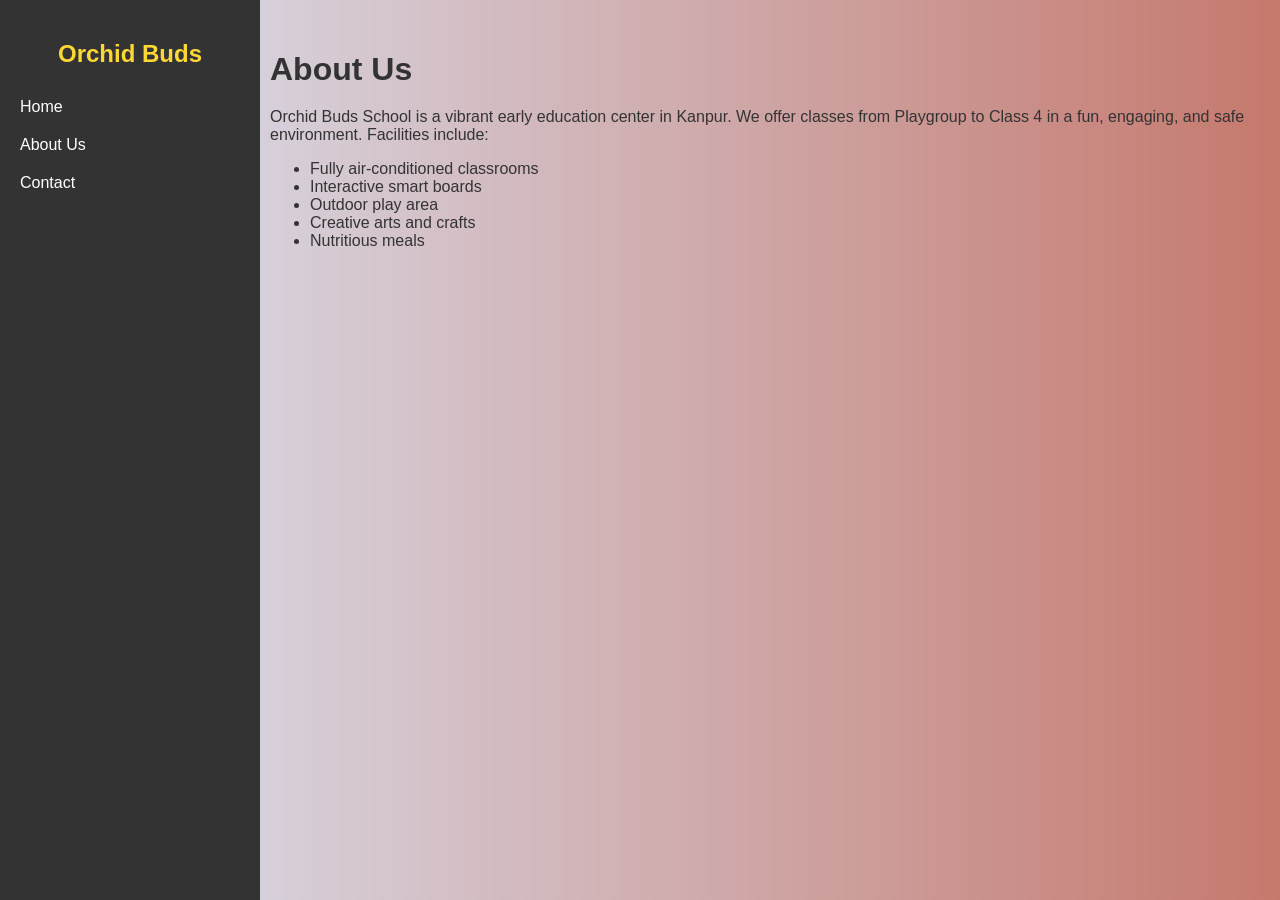
<file: about.html>
<!DOCTYPE html>
<html lang="en">
<head>
  <meta charset="UTF-8" />
  <meta name="viewport" content="width=device-width, initial-scale=1.0" />
  <title>About Us - Orchid Buds School</title>
  <link rel="stylesheet" href="styles.css" />
</head>
<body>
  <div class="sidebar">
    <h2>Orchid Buds</h2>
    <a href="index.html">Home</a>
    <a href="about.html">About Us</a>
    <a href="contact.html">Contact</a>
  </div>

  <div class="main-content">
    <h1>About Us</h1>
    <p>Orchid Buds School is a vibrant early education center in Kanpur. We offer classes from Playgroup to Class 4 in a fun, engaging, and safe environment. Facilities include:</p>
    <ul>
      <li>Fully air-conditioned classrooms</li>
      <li>Interactive smart boards</li>
      <li>Outdoor play area</li>
      <li>Creative arts and crafts</li>
      <li>Nutritious meals</li>
    </ul>
  </div>
</body>
</html>
</file>
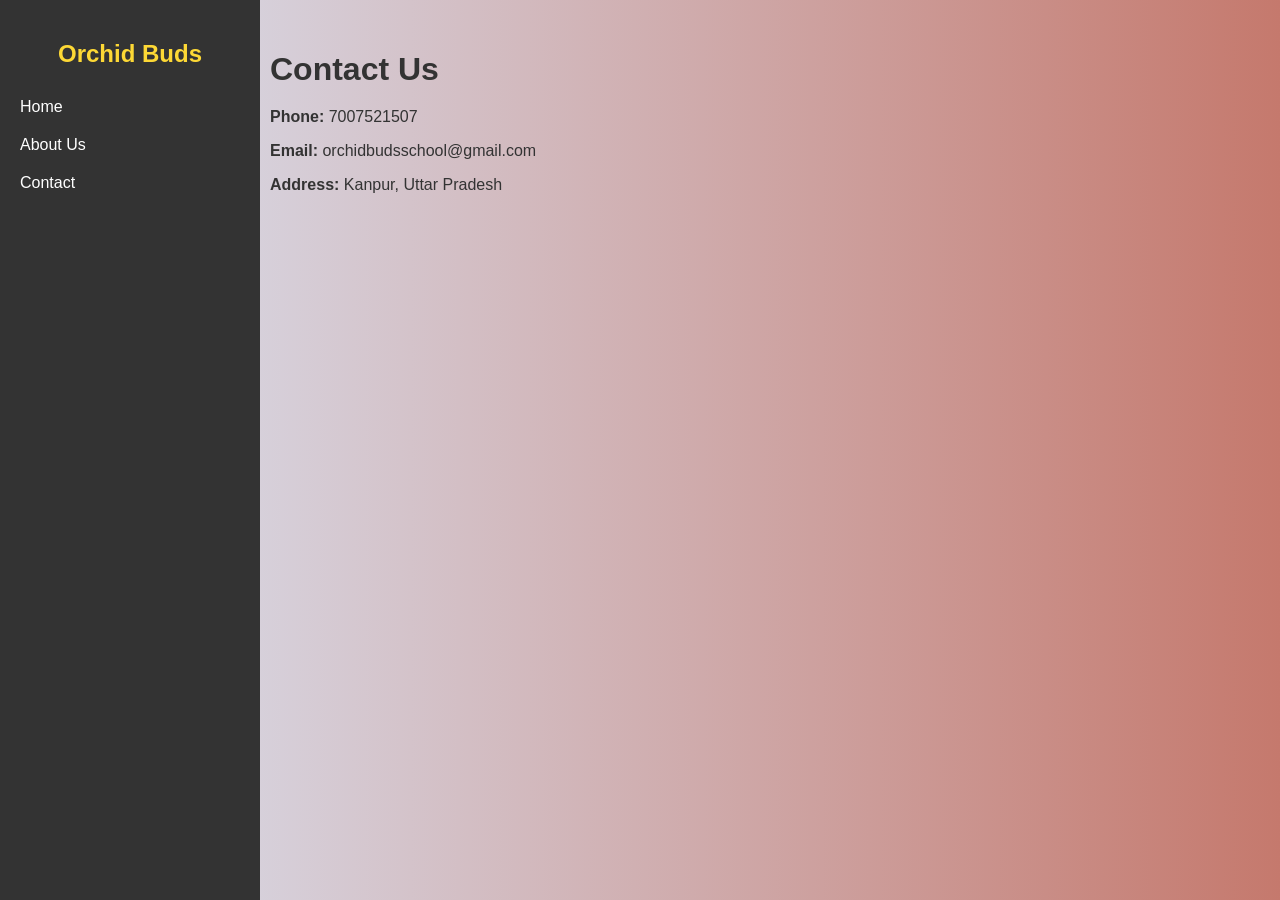
<file: contact.html>
<!DOCTYPE html>
<html lang="en">
<head>
  <meta charset="UTF-8" />
  <meta name="viewport" content="width=device-width, initial-scale=1.0" />
  <title>Contact Us - Orchid Buds School</title>
  <link rel="stylesheet" href="styles.css" />
</head>
<body>
  <div class="sidebar">
    <h2>Orchid Buds</h2>
    <a href="index.html">Home</a>
    <a href="about.html">About Us</a>
    <a href="contact.html">Contact</a>
  </div>

  <div class="main-content">
    <h1>Contact Us</h1>
    <p><strong>Phone:</strong> 7007521507</p>
    <p><strong>Email:</strong> orchidbudsschool@gmail.com</p>
    <p><strong>Address:</strong> Kanpur, Uttar Pradesh</p>
  </div>
</body>
</html>
</file>
<file: styles.css>
body {
  margin: 0;
  font-family: 'Segoe UI', sans-serif;
  background: linear-gradient(to right, #dbe6f6, #c5796d);
  display: flex;
}

.sidebar {
  width: 220px;
  background: #333;
  color: white;
  padding: 20px;
  position: fixed;
  height: 100vh;
}

.sidebar h2 {
  text-align: center;
  color: #fdd835;
}

.sidebar a {
  display: block;
  color: white;
  padding: 10px 0;
  text-decoration: none;
  transition: 0.3s;
}

.sidebar a:hover {
  background: #555;
}

.main-content {
  margin-left: 240px;
  padding: 30px;
  color: #333;
  animation: fadeIn 1s ease-in;
}

h1 {
  font-size: 2em;
  margin-bottom: 20px;
}

.slideshow img {
  width: 100%;
  max-width: 600px;
  display: none;
  margin-top: 20px;
  border-radius: 10px;
  animation: fadeIn 2s ease-in;
}

/* Just show the first image by default */
.slideshow img:first-child {
  display: block;
}

@keyframes fadeIn {
  from { opacity: 0; transform: translateY(10px); }
  to { opacity: 1; transform: translateY(0); }
}
</file>
